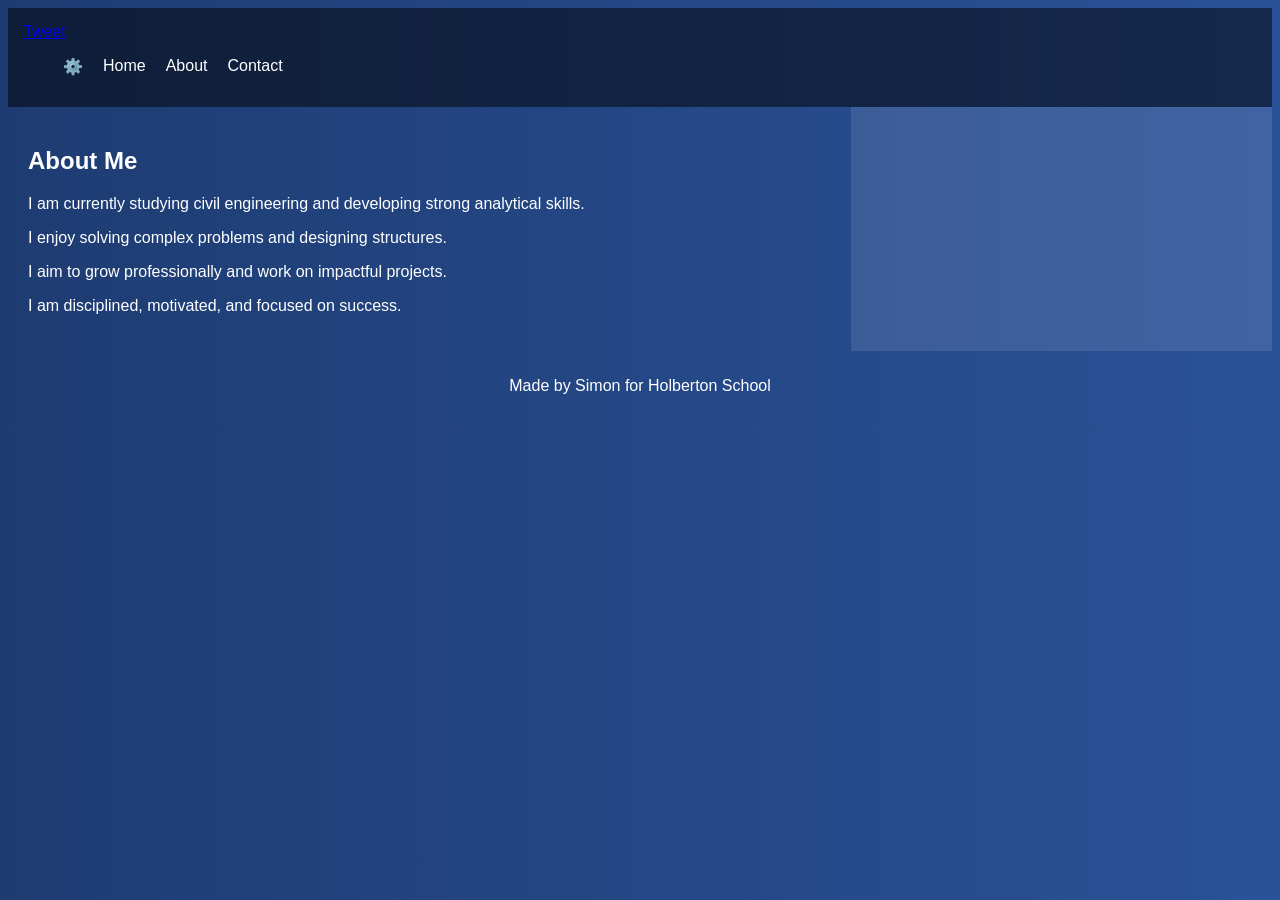
<file: about.html>
<!DOCTYPE html>
<html>
<head>
  <meta charset="UTF-8">
  <title>About Me</title>

  <link href="https://apply.holbertonschool.com/level2/school.css" rel="stylesheet">
  <link href="styles.css" rel="stylesheet">
  <script src="behavior.js"></script>
</head>

<body class="works_on_smartphone">

<header>
  <div class="right">
    <div class="fb-share-button" data-href="http://127.0.0.1:5500"></div>
    <a href="https://twitter.com/share" class="twitter-share-button">Tweet</a>
  </div>

  <ul>
    <li class="logo">⚙️</li>
    <li><a href="index.html">Home</a></li>
    <li><a href="about.html">About</a></li>
    <li><a href="contact.html">Contact</a></li>
  </ul>
</header>

<main>

<article>
  <h1>About Me</h1>

  <p>I am currently studying civil engineering and developing strong analytical skills.</p>
  <p>I enjoy solving complex problems and designing structures.</p>
  <p>I aim to grow professionally and work on impactful projects.</p>
  <p>I am disciplined, motivated, and focused on success.</p>

</article>

<aside>
  <div id="disqus_thread"></div>
  <script>
  (function() {
  var d = document, s = d.createElement('script');
  s.src = 'https://final-project-10.disqus.com/embed.js';
  s.setAttribute('data-timestamp', +new Date());
  (d.head || d.body).appendChild(s);
  })();
  </script>
</aside>

</main>

<footer>
  <p>Made by Simon for Holberton School</p>
</footer>

</body>
</html>
</file>
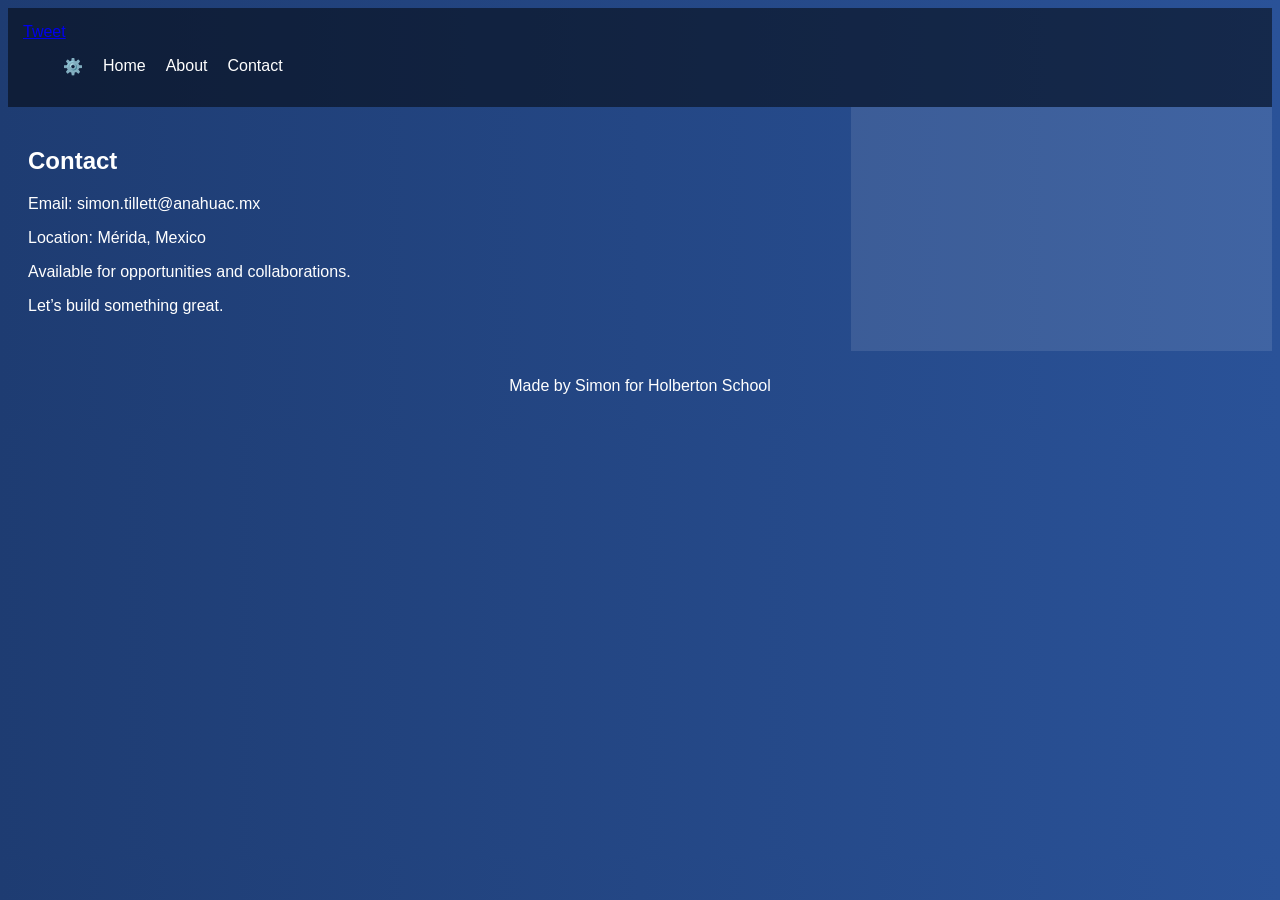
<file: contact.html>
<!DOCTYPE html>
<html>
<head>
  <meta charset="UTF-8">
  <title>Contact</title>

  <link href="https://apply.holbertonschool.com/level2/school.css" rel="stylesheet">
  <link href="styles.css" rel="stylesheet">
  <script src="behavior.js"></script>
</head>

<body class="works_on_smartphone">

<header>
  <div class="right">
    <div class="fb-share-button" data-href="http://127.0.0.1:5500"></div>
    <a href="https://twitter.com/share" class="twitter-share-button">Tweet</a>
  </div>

  <ul>
    <li class="logo">⚙️</li>
    <li><a href="index.html">Home</a></li>
    <li><a href="about.html">About</a></li>
    <li><a href="contact.html">Contact</a></li>
  </ul>
</header>

<main>

<article>
  <h1>Contact</h1>

  <p>Email: simon.tillett@anahuac.mx</p>
  <p>Location: Mérida, Mexico</p>
  <p>Available for opportunities and collaborations.</p>
  <p>Let’s build something great.</p>

</article>

<aside>
  <div id="disqus_thread"></div>
  <script>
  (function() {
  var d = document, s = d.createElement('script');
  s.src = 'https://final-project-10.disqus.com/embed.js';
  s.setAttribute('data-timestamp', +new Date());
  (d.head || d.body).appendChild(s);
  })();
  </script>
</aside>

</main>

<footer>
  <p>Made by Simon for Holberton School</p>
</footer>

</body>
</html>
</file>
<file: styles.css>
body {
  display: flex;
  flex-direction: column;
  font-family: Arial;
  background: linear-gradient(to right, #1e3c72, #2a5298);
  color: white;
}

header {
  background: rgba(0,0,0,0.5);
  padding: 15px;
}

ul {
  display: flex;
  gap: 20px;
  list-style: none;
}

ul li a {
  color: white;
  text-decoration: none;
}

ul li a:hover {
  color: #ffd700;
}

main {
  display: flex;
  flex-direction: row;
  flex: auto;
}

article {
  flex: 2;
  padding: 20px;
}

aside {
  flex: 1;
  background: rgba(255,255,255,0.1);
  padding: 10px;
}

img.small {
  width: 200px;
  cursor: pointer;
}

img {
  max-width: 100%;
  border-radius: 10px;
}

footer {
  text-align: center;
  padding: 10px;
}
</file>
